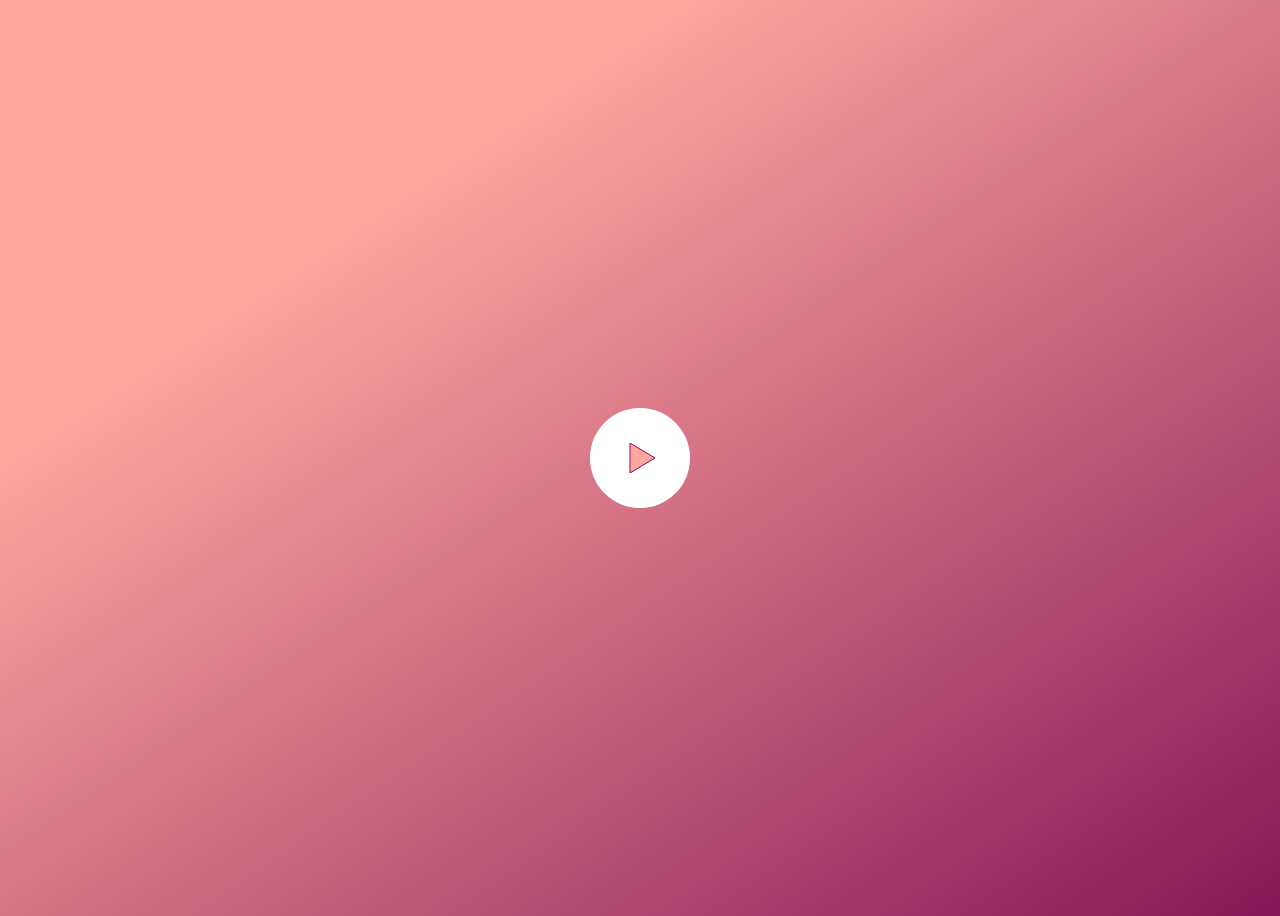
<file: index.html>
<!DOCTYPE html>
<html lang="en">
    <head>
        <meta charset="UTF-8">
        <meta name="viewport" content="width=device-width, initial-scale=1.0">
        <meta http-equiv="X-UA-Compatible" content="ie=edge">
        <title>❤️Happy Valentine!!! :)</title>
        <meta name="title" content="🎉Happy Valentine from Fotie">
        <meta name="description" content="Wishing you a Valentine full of joy and happiness sweetie. Happy Valentine, Dilara.❤️🎈 ">
        <meta name="keywords" content="baby, love, celebrate, happy">
        <meta name="robots" content="noindex, nofollow">
        <meta http-equiv="Content-Type" content="text/html; charset=utf-8">
        <meta name="language" content="English">      
        <link href="https://fonts.googleapis.com/css?family=Work+Sans:300,400" rel="stylesheet">
        <link rel="shortcut icon" type="image/png" href="img/favicon.png" />
      </head>
<body>
  <style>
      body {
        background-color: #861657;
background-image: linear-gradient(326deg, #861657 0%, #ffa69e 74%);

}
.container {
  display: flex;
  justify-content: center;
  align-items: center;
  height: 100vh;
  width: 100%;
}
.button {
  display: inline-block;
  position: relative;
}
.button.is-play {
  background-color: #fff;
  border-radius: 50%;
  width: 100px;
  height: 100px;
}
.button.is-play .button-outer-circle {
  background: rgba(255,255,255,0.2);
  border-radius: 50%;
  position: absolute;
  top: 0;
  left: 0;
  right: 0;
  bottom: 0;
  height: 100%;
  width: 100%;
}
.button.is-play .button-icon {
  position: absolute;
  top: 50%;
  left: 50%;
  width: 30px;
  height: 30px;
  transform: translate(-50%, -50%);
}
.button.is-play .button-icon .triangle {
  -webkit-animation: fadeIn 7s ease;
          animation: fadeIn 7s ease;
}
.button.is-play .button-icon .path {
  stroke-dasharray: 90;
  stroke-dashoffset: 0;
  -webkit-animation: triangleStroke 3s;
          animation: triangleStroke 3s;
  -webkit-animation-timing-function: ease;
          animation-timing-function: ease;
}
.has-scale-animation {
  -webkit-animation: smallScale 3s infinite;
          animation: smallScale 3s infinite;
}
.has-delay-short {
  -webkit-animation-delay: 0.5s;
          animation-delay: 0.5s;
}
@-webkit-keyframes fadeIn {
  from {
    opacity: 0;
  }
  to {
    opacity: 1;
  }
}
@keyframes fadeIn {
  from {
    opacity: 0;
  }
  to {
    opacity: 1;
  }
}
@-webkit-keyframes triangleStroke {
  from {
    stroke-dashoffset: 90;
  }
  to {
    stroke-dashoffset: 0;
  }
}
@keyframes triangleStroke {
  from {
    stroke-dashoffset: 90;
  }
  to {
    stroke-dashoffset: 0;
  }
}
@-webkit-keyframes smallScale {
  from {
    transform: scale(1);
    opacity: 1;
  }
  to {
    transform: scale(1.5);
    opacity: 0;
  }
}
@keyframes smallScale {
  from {
    transform: scale(1);
    opacity: 1;
  }
  to {
    transform: scale(1.5);
    opacity: 0;
  }
}

  </style>  
<div class="container"><a class="button is-play" id="__playBirthday" href="#">
    <div class="button-outer-circle has-scale-animation"></div>
    <div class="button-outer-circle has-scale-animation has-delay-short"></div>
    <div class="button-icon is-play">
      <svg height="100%" width="100%" fill="#f857a6">
        <polygon class="triangle" points="5,0 30,15 5,30" viewBox="0 0 30 15"></polygon>
        <path class="path" d="M5,0 L30,15 L5,30z" fill="#ffa69e" stroke="#861657" stroke-width="1"></path>
      </svg>
    </div></a></div>

    <script>
        document.getElementById("__playBirthday").addEventListener("click" , () => {
            console.log("Play birthday...");
            window.location.replace("terminal.html");
        });
        
    </script>
</body>
</html>
</file>
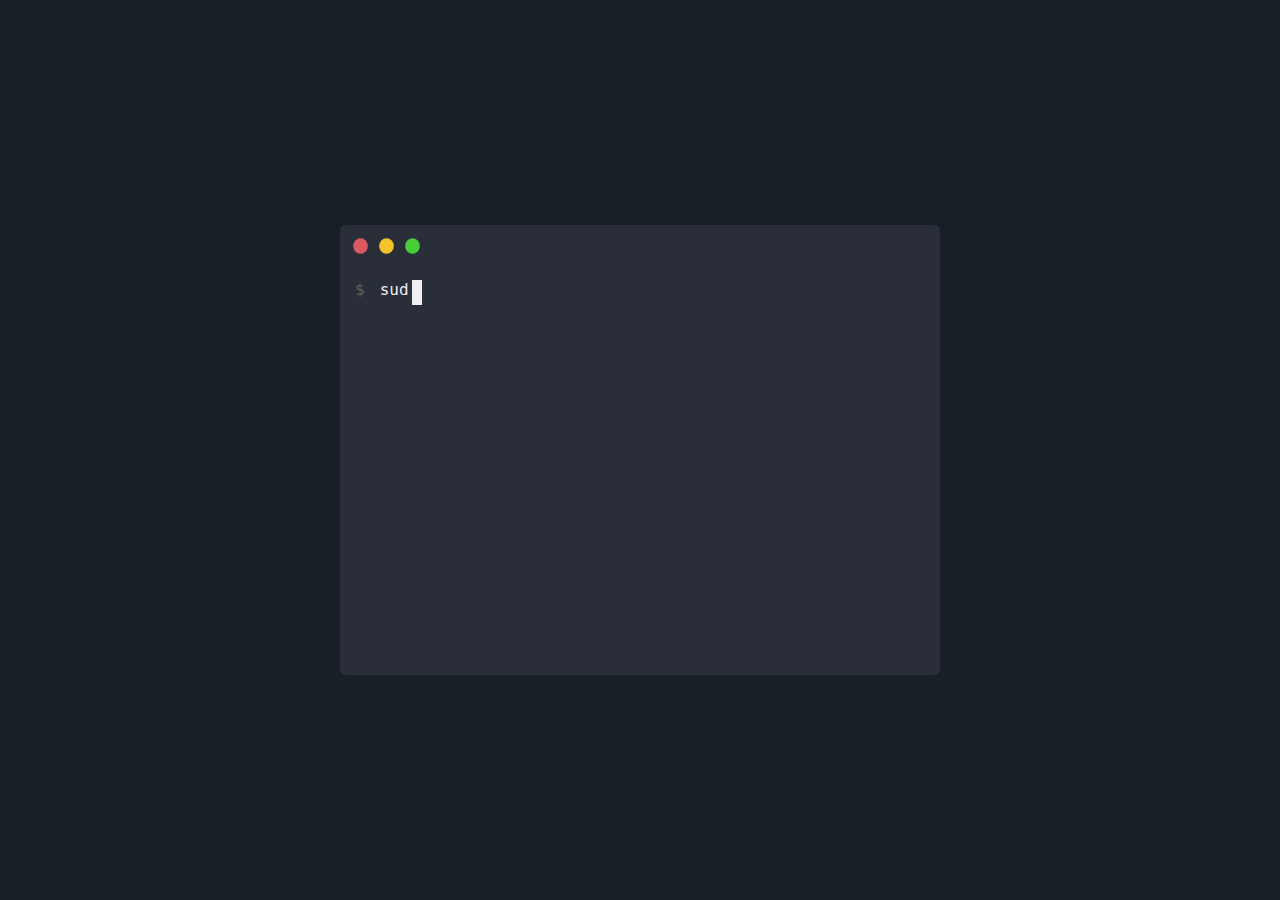
<file: terminal/index.html>
<!DOCTYPE html>
<html lang="en">
    <head>
        <meta charset="UTF-8">
        <meta name="viewport" content="width=device-width, initial-scale=1.0">
        <meta http-equiv="X-UA-Compatible" content="ie=edge">
        <title>Happy Birthday!!! :)</title>
        <link href="https://fonts.googleapis.com/css?family=Work+Sans:300,400" rel="stylesheet">
        <link rel="shortcut icon" type="image/png" href="../img/favicon.png" />
      </head>
<body>
    <style>
       * {
  margin: 0;
  padding: 0;
  box-sizing: border-box;
}

body {
  background: #191F27;
  width: 100vw;
  height: 100vh;
  display: flex;
  justify-content: center;
  align-items: center;
  font-family: 'Roboto Mono', monospace;
  color: #5F5F5E;
}

.terminal {
  position: relative;
  display: flex;
  flex-direction: column;
  width: 600px;
  height: 450px;
  background: #292E39;
  border-radius: 5px;
}

.controls {
  position: absolute;
  top: 10px;
  width: 100%;
  height: 5%;
  display: flex;
}

.circle {
  width: 3.5%;
  height: 98%;
  border-radius: 50%;
  transform: scale(0.7);
}

.minimize {
  margin: 0 5px;
  background: #F2C429;
}

.close {
  background: #DB5963;
  margin-left: 10px;
}

.expand {
  background: #48CE37;
}

span {
  disaply: inline-block;
}

.prompt {
  color: #5F5F5E;
  margin-right: 15px;
}

.commandline {
  position: absolute;
  display: flex;
  top: 40px;
  width: 100%;
  height: 15%;
  padding: 15px;
  color: #EFEFF2;
}

.blink {
  display: inline;
  margin-left: 3px;
  width: 10px;
  height: 25px;
  background: #EFEFF2;
  transition: all 0.35s;
  animation: blinking 1s infinite;
}

.loading {
  opacity: 0;
  position: absolute;
  display: flex;
  top: 90px;
  width: 100%;
  height: 15%;
  padding: 15px;
  color: #EFEFF2;
}

.bars {
  height: 70%;
  display: flex;
  margin-left: 25px;
}

.bar {
  width: 8px;
  height: 100%;
  background: #EFEFF2;
  margin-right: 1px;
}

.percent {
  margin-left: 10px;
}
@keyframes letter1 {
  0% {
    display: none;
  }
  100% {
    display: inline-block;
  }
}

@keyframes blinking {
  0% {
    background: #EFEFF2;
  }
  50% {
    background: transparent;
  }
   100% {
    background: #EFEFF2;
  }
} 
    </style>
  
  <div class="terminal">
    <div class="controls">
      <div class="circle close"></div>
      <div class="circle minimize"></div>
      <div class="circle expand"></div>
    </div>
    <div class="commandline">
      <span class="prompt">$</span>
      <span class="command"></span>
      <div class="blink"></div>
    </div>
    <div class="loading">
      <div class="bars"></div>
      <div class="percent"><span class="number"></span>%</div>
    </div>
  </div>
  <footer>
      
  </footer>
  <script>
      const command = ['s','u','d','o',' ','apt', '-', 'g', 'e', 't', ' ','i', 'n', 's', 't', 'a', 'l', 'l', ' ', 'w','i','s','h','-','f','r','o','m','-','f','o','t','i','e'];
const adder = 2;
let message = '';
let i = 0;
let percent = 0;

const typeMessage = () => {
  if (i < command.length) {
    message += command[i];
    container.textContent = message;
    i++;
  } else {
    clearInterval(fullMessage);
    setTimeout(() => {
      blink.style.display = 'none';
      loadingContainer.style.opacity = 1;
      let loader = setInterval(addBars, 100);
    }, 1000);

  }
};

const addBars = () => {
  if (percent <= 100) {
    percentContainer.textContent = percent;
    percent += adder;
    const bar = document.createElement("span");
    bar.classList.add('bar');
    bars.appendChild(bar);
  } else {
    clearInterval(loader);
  }

};

const container = document.querySelector('.command');
const blink = document.querySelector('.blink');
const loadingContainer = document.querySelector('.loading');
const bars = document.querySelector('.bars');
const percentContainer = document.querySelector('.number');

let fullMessage = setInterval(typeMessage, 200);


// delay for a while tovar delay = ( function() {
  var delay = ( function() {
    var timer = 0;
    return function(callback, ms) {
        clearTimeout (timer);
        timer = setTimeout(callback, ms);
    };
})();
    delay(function(){
      // do stuff
      window.location.replace("/wish");
  }, 12000 ); // end delay
  </script>
</body>
</html>
</file>
